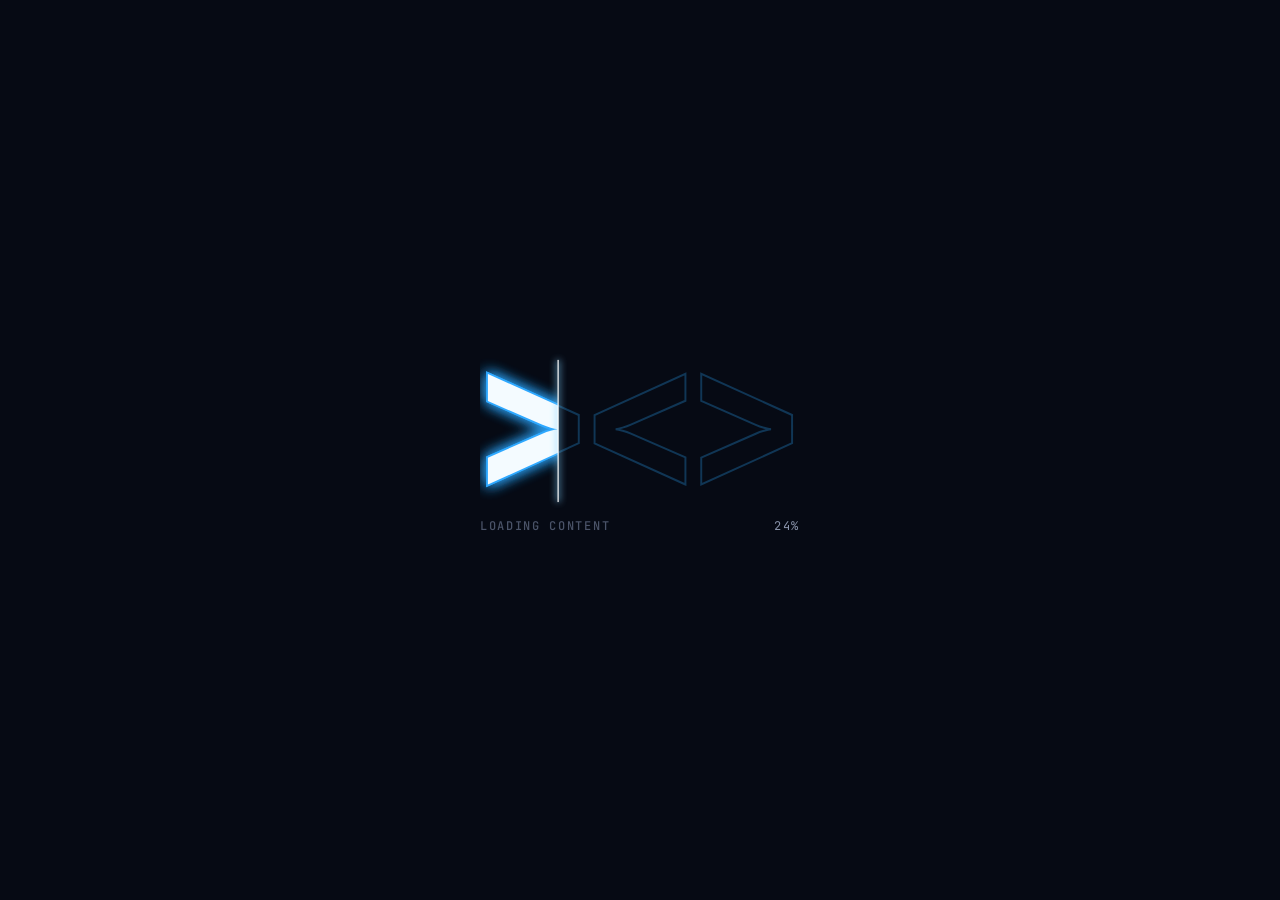
<file: reference/loading-screen.html>
<!doctype html>
<html lang="en">
<head>
<meta charset="utf-8">
<title>CyberFish loading screen reference</title>
<link rel="stylesheet" href="https://fonts.googleapis.com/css2?family=JetBrains+Mono:wght@400;500&display=swap">
<style>
  html,body{margin:0;height:100%;background:#060a14;font-family:'JetBrains Mono',monospace}
  #loader{position:fixed;inset:0;display:flex;flex-direction:column;align-items:center;justify-content:center;gap:26px;background:#060a14;transition:opacity 600ms}
  #loader.done{opacity:0;pointer-events:none}
  #mark{width:min(320px,60vw);height:auto;overflow:visible;display:block}
  .row{width:min(320px,60vw);display:flex;justify-content:space-between;align-items:baseline}
  .lbl{font-size:12px;letter-spacing:.14em;color:#4a5368;font-weight:500}
  .pct{font-size:12px;letter-spacing:.14em;color:#8a94ab}
</style>
</head>
<body>
<!--
  CyberFish loading screen. Port this behaviour into the Vite app.

  Behaviour
  1. The mark starts as a faint accent outline (stroke #2EA8FF at 28%, no fill).
  2. A clip rect grows from the left edge of the mark to the right as progress goes 0 to 1.
     Inside the clip: a blurred accent halo layer plus the solid mark (white fill, accent stroke).
  3. A bright scan edge (white 6-unit line plus a blurred #7FD0FF band) sits at the clip boundary.
  4. From 85% to 100% the halo and the scan edge fade to zero, so the final state is the flat nav mark.
  5. Label bottom-left "LOADING CONTENT" (12px, 0.14em, #4a5368), percentage bottom-right.
     At 100% the label becomes "READY" in #2EA8FF.
  6. 500ms after 100%: the mark scales down and translates up to the nav position (900ms, cubic-bezier(.2,.8,.2,1)),
     the loader fades out over 600ms, the scene is revealed. The nav mark should appear exactly where the
     animated mark lands, so it reads as the same object.

  Progress should be driven by real loading (THREE.LoadingManager + shader compile), not a timer.
  Ease the displayed progress toward the real value so it never jumps.
  Respect prefers-reduced-motion: show the flat mark and the percentage, no scan edge, no halo.
-->
<div id="loader">
  <svg id="mark" viewBox="30 -649 1620 640" aria-label="CyberFish">
    <defs>
      <filter id="glow" x="-40%" y="-60%" width="180%" height="220%">
        <feGaussianBlur stdDeviation="34" result="b1"/>
        <feGaussianBlur stdDeviation="12" result="b2"/>
        <feMerge><feMergeNode in="b1"/><feMergeNode in="b2"/><feMergeNode in="SourceGraphic"/></feMerge>
      </filter>
      <filter id="edgeglow" x="-300%" y="-20%" width="700%" height="140%"><feGaussianBlur stdDeviation="20"/></filter>
      <clipPath id="clip"><rect id="cliprect" x="30" y="-700" width="0" height="760"/></clipPath>
      <path id="p" d="M70 -49V-185L346 -306Q366 -315 388.0 -321.0Q410 -327 423 -329Q410 -331 388.0 -336.5Q366 -342 346 -351L70 -472V-609L530 -401V-258Z M1070.0 -49 610.0 -257V-400L1070.0 -609V-473L794.0 -352Q774.0 -343 752.0 -337.0Q730.0 -331 717.0 -329Q730.0 -327 752.0 -321.5Q774.0 -316 794.0 -307L1070.0 -186Z M1150.0 -49V-185L1426.0 -306Q1446.0 -315 1468.0 -321.0Q1490.0 -327 1503.0 -329Q1490.0 -331 1468.0 -336.5Q1446.0 -342 1426.0 -351L1150.0 -472V-609L1610.0 -401V-258Z"/>
    </defs>
    <use href="#p" fill="none" stroke="#2EA8FF" stroke-width="10" opacity="0.28"/>
    <g clip-path="url(#clip)">
      <use id="halo" href="#p" fill="#2EA8FF" stroke="#2EA8FF" stroke-width="18" filter="url(#glow)" opacity="0.9"/>
      <use href="#p" fill="#F4FBFF" stroke="#2EA8FF" stroke-width="18" paint-order="stroke fill"/>
    </g>
    <g id="edge">
      <rect id="edgeblur" x="30" y="-680" width="14" height="720" fill="#7FD0FF" filter="url(#edgeglow)" opacity="0.9"/>
      <rect id="edgeline" x="30" y="-680" width="6" height="720" fill="#FFFFFF"/>
    </g>
  </svg>
  <div class="row"><div class="lbl" id="label">LOADING CONTENT</div><div class="pct" id="pct">0%</div></div>
</div>

<script>
// Demo driver: replace `target` with real loading progress (0..1).
(function(){
  var X0=30, X1=1650, W=X1-X0;
  var clip=document.getElementById('cliprect'), halo=document.getElementById('halo'),
      edge=document.getElementById('edge'), eb=document.getElementById('edgeblur'), el=document.getElementById('edgeline'),
      pct=document.getElementById('pct'), label=document.getElementById('label'),
      mark=document.getElementById('mark'), loader=document.getElementById('loader');
  var reduce = matchMedia('(prefers-reduced-motion: reduce)').matches;
  var target=0, shown=0, finished=false, t0=performance.now();

  function render(p){
    var x=X0+W*p;
    clip.setAttribute('width', x-X0);
    eb.setAttribute('x', x-7); el.setAttribute('x', x-3);
    var fade = p>0.85 ? 1-(p-0.85)/0.15 : 1;
    if(reduce) fade=0;
    halo.setAttribute('opacity', (0.9*fade).toFixed(3));
    edge.setAttribute('opacity', fade.toFixed(3));
    pct.textContent=Math.round(p*100)+'%';
  }
  function finish(){
    finished=true;
    label.textContent='READY'; label.style.color='#2EA8FF';
    setTimeout(function(){
      mark.style.transition='transform 900ms cubic-bezier(.2,.8,.2,1)';
      mark.style.transform='scale(0.42) translateY(-80px)';
      setTimeout(function(){ loader.classList.add('done'); }, 500);
    }, 500);
  }
  function tick(now){
    // demo: fake progress. In the app set `target` from LoadingManager.onProgress.
    target=Math.min(1,(now-t0)/3800);
    shown += (target-shown)*0.08;
    if(target>=1 && shown>0.995) shown=1;
    render(shown);
    if(shown<1) requestAnimationFrame(tick); else if(!finished) finish();
  }
  requestAnimationFrame(tick);
})();
</script>
</body>
</html>
</file>
